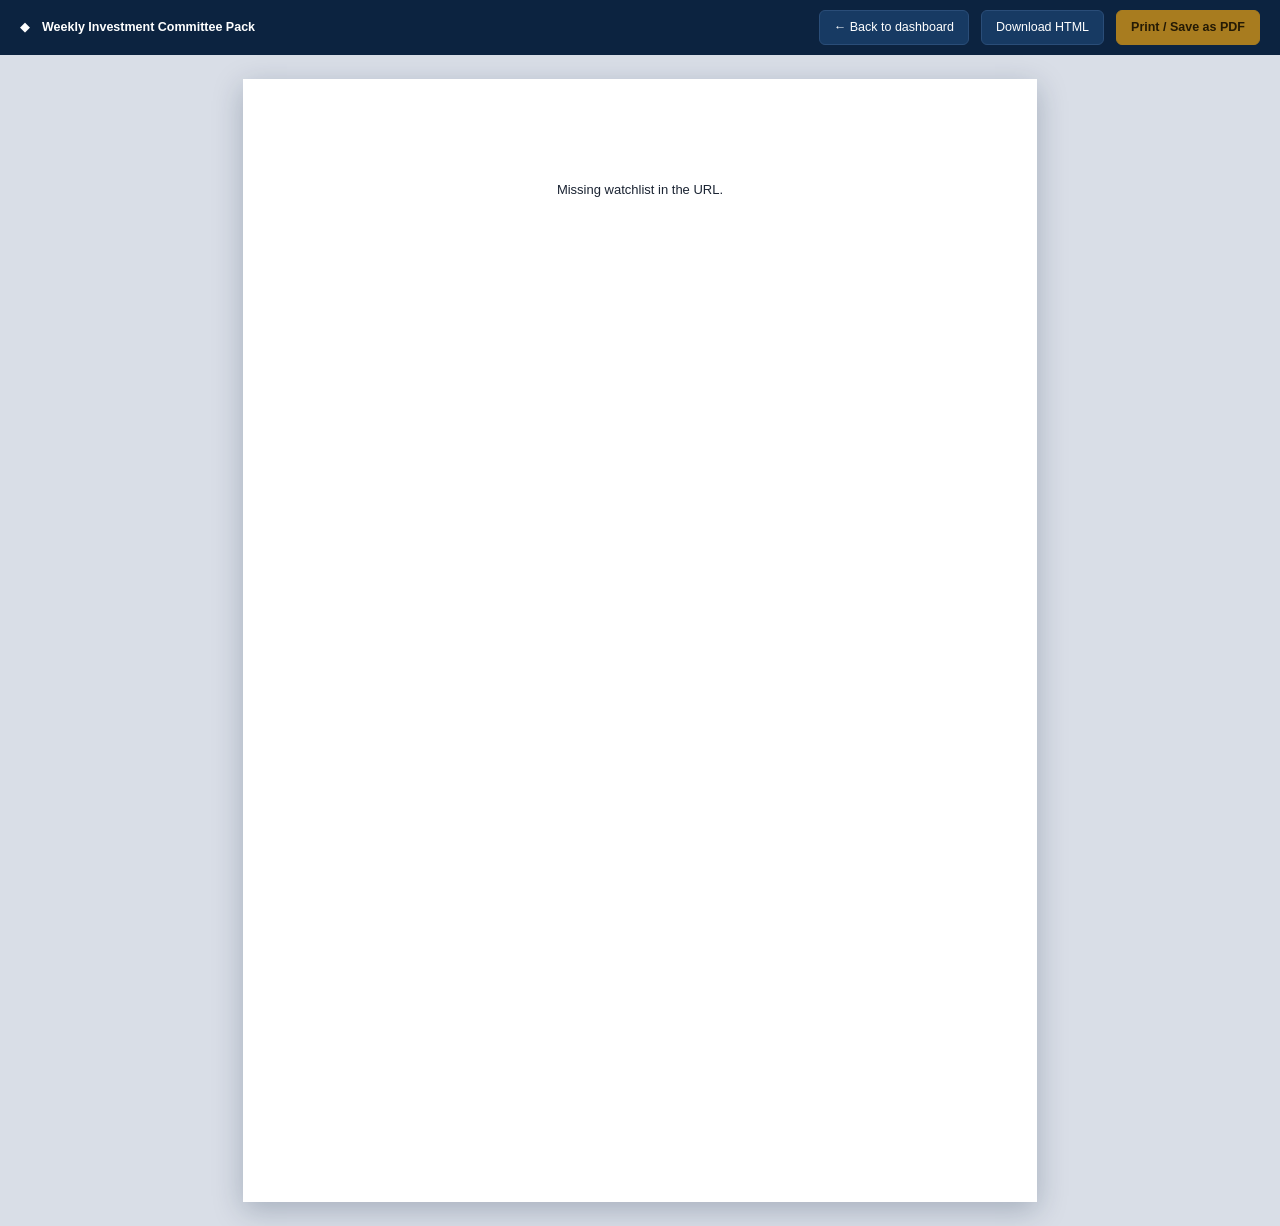
<file: committee-pack.html>
<!doctype html>
<html lang="en">
<head>
<meta charset="UTF-8">
<meta name="viewport" content="width=device-width,initial-scale=1.0">
<title id="report-title">Weekly Investment Committee Pack</title>
<style>
/* ============================================================================
   Weekly Investment Committee Pack -- WYSIWYG screen/print stylesheet
   (Phase 6). Same paper theme, A4-sheet, <details>-section chrome and print
   handling as portfolio-review.html/report.html -- deliberately not shared
   via a linked stylesheet, for the same reason those pages keep their own
   inline copy: a "Download standalone HTML" export must be a single self-
   contained file with no external dependency.
   ============================================================================ */
:root{
  --paper:#ffffff; --ink:#1a2332; --muted:#5b6472; --rule:#c9ccd3; --rule-light:#e3e5ea;
  --navy:#0c2340; --navy-light:#173a63; --gold:#a87c1f;
  --green:#1c7a4d; --red:#b3261e; --amber:#a86a10;
  --tag-buy-bg:#e4f3ea; --tag-buy-ink:#1c7a4d;
  --tag-hold-bg:#fbeed7; --tag-hold-ink:#a86a10;
  --tag-sell-bg:#fbe4e2; --tag-sell-ink:#b3261e;
  --tag-neutral-bg:#eceef2; --tag-neutral-ink:#5b6472;
  --backdrop:#d9dee7;
  print-color-adjust:exact; -webkit-print-color-adjust:exact;
}
*{box-sizing:border-box}
html,body{margin:0;padding:0}
body{background:var(--backdrop);color:var(--ink);font:13px/1.55 Arial,Helvetica,sans-serif;-webkit-print-color-adjust:exact;print-color-adjust:exact}
h1,h2,h3,h4{font-family:Georgia,'Times New Roman',serif;margin:0}
a{color:var(--navy-light)}
table{border-collapse:collapse;width:100%;font-size:11.5px}
th,td{text-align:left;padding:6px 8px;border-bottom:1px solid var(--rule-light);vertical-align:top}
th{background:#f2f4f7;color:var(--navy);font-weight:700;font-size:10.5px;letter-spacing:.02em;text-transform:uppercase}
td.num,th.num{text-align:right;white-space:nowrap}
.small{color:var(--muted);font-size:11px}
.muted{color:var(--muted)}

.report-toolbar{position:sticky;top:0;z-index:5;display:flex;align-items:center;gap:12px;padding:10px 20px;background:var(--navy);color:#fff;font-size:12.5px}
.report-toolbar b{font-weight:700}
.report-toolbar .spacer{flex:1}
.report-toolbar button,.report-toolbar a.tb-link{font:inherit;cursor:pointer;color:#fff;background:var(--navy-light);border:1px solid #2a4d78;padding:7px 14px;border-radius:6px;text-decoration:none}
.report-toolbar button:hover,.report-toolbar a.tb-link:hover{background:#254a76}
.report-toolbar button.primary{background:var(--gold);border-color:var(--gold);color:#241a05;font-weight:700}

.a4-sheet{width:210mm;min-height:297mm;margin:24px auto;padding:16mm 14mm;background:var(--paper);box-shadow:0 8px 28px rgba(12,35,64,.25)}

.masthead{display:flex;justify-content:space-between;align-items:flex-start;gap:20px;border-bottom:3px solid var(--navy);padding-bottom:12px;margin-bottom:14px}
.masthead .brand{font-size:10px;letter-spacing:.14em;text-transform:uppercase;color:var(--gold);font-weight:700;margin-bottom:4px}
.masthead h1{font-size:26px;color:var(--navy)}
.masthead .sub{color:var(--muted);font-size:12px;margin-top:4px}
.masthead .meta{text-align:right;font-size:11px;color:var(--muted);white-space:nowrap}

.tag{display:inline-block;padding:3px 10px;border-radius:3px;font-size:11px;font-weight:700;letter-spacing:.02em}
.tag-strong-buy,.tag-buy,.tag-accumulate{background:var(--tag-buy-bg);color:var(--tag-buy-ink)}
.tag-hold{background:var(--tag-hold-bg);color:var(--tag-hold-ink)}
.tag-reduce,.tag-sell{background:var(--tag-sell-bg);color:var(--tag-sell-ink)}
.tag-neutral{background:var(--tag-neutral-bg);color:var(--tag-neutral-ink)}
.pos{color:var(--green)} .neg{color:var(--red)} .amber-text{color:var(--amber)}

details.section{border-top:1px solid var(--rule);margin-top:14px;padding-top:10px;break-inside:auto}
details.section summary{cursor:pointer;list-style:none;display:flex;align-items:center;gap:8px;font-family:Georgia,'Times New Roman',serif;font-size:15px;font-weight:700;color:var(--navy);padding:2px 0}
details.section summary::-webkit-details-marker{display:none}
details.section summary .num{display:inline-flex;align-items:center;justify-content:center;width:22px;height:22px;border-radius:50%;background:var(--navy);color:#fff;font-size:11px;font-family:Arial,sans-serif}
details.section summary::after{content:'\25BE';margin-left:auto;color:var(--muted);font-size:12px}
details.section[open] summary::after{content:'\25B4'}
.section-body{padding:10px 2px 4px 30px}

.kpi-grid{display:grid;grid-template-columns:repeat(4,1fr);gap:10px;margin:10px 0}
.kpi-grid.three{grid-template-columns:repeat(3,1fr)}
.kpi-grid.five{grid-template-columns:repeat(5,1fr)}
.kpi{border:1px solid var(--rule);border-radius:6px;padding:9px 11px;break-inside:avoid}
.kpi .label{font-size:9.5px;text-transform:uppercase;letter-spacing:.05em;color:var(--muted);font-weight:700}
.kpi .value{font-size:17px;font-weight:700;color:var(--navy);margin-top:3px}
.kpi .note{font-size:10.5px;color:var(--muted);margin-top:2px}

.card{border:1px solid var(--rule);border-radius:6px;padding:11px 13px;margin-bottom:10px;break-inside:avoid}
.card h4{font-size:11.5px;text-transform:uppercase;letter-spacing:.03em;color:var(--navy);margin-bottom:6px}
.two-col{display:grid;grid-template-columns:1fr 1fr;gap:12px}
.bullets{margin:4px 0 0;padding-left:18px}
.bullets li{margin-bottom:4px}

.bar-row{display:flex;align-items:center;gap:8px;margin:6px 0;font-size:11.5px}
.bar-row .bl{flex:0 0 150px;color:var(--ink)}
.bar-row .bt{flex:1;height:9px;background:var(--rule-light);border-radius:5px;overflow:hidden}
.bar-row .bt i{display:block;height:100%;background:var(--navy-light);border-radius:5px}
.bar-row .bv{flex:0 0 60px;text-align:right;font-weight:700;color:var(--navy)}

.data-tag{font-size:8.5px;text-transform:uppercase;letter-spacing:.04em;padding:1px 5px;border-radius:3px;border:1px solid var(--rule);color:var(--muted);margin-left:5px;white-space:nowrap}
.data-tag.sourced{border-color:#9fcdb2;color:var(--green)}
.data-tag.calculated{border-color:#9db8d8;color:#1f5fa8}
.data-tag.heuristic{border-color:#e0c383;color:var(--amber)}

.disclaimer-box{margin-top:18px;padding:10px 12px;border:1px solid var(--rule);border-radius:6px;background:#f7f8fa;font-size:10.5px;color:var(--muted)}
.disclaimer-box ul{margin:6px 0 0;padding-left:16px}
.disclaimer-box li{margin-bottom:3px}
.report-footer{margin-top:16px;padding-top:8px;border-top:1px solid var(--rule);display:flex;justify-content:space-between;font-size:10px;color:var(--muted)}

@media(max-width:900px){
  .a4-sheet{width:100%;min-height:0;padding:20px}
  .kpi-grid,.kpi-grid.three,.kpi-grid.five{grid-template-columns:repeat(2,1fr)}
  .two-col{grid-template-columns:1fr}
  .masthead{flex-direction:column}
  .masthead .meta{text-align:left}
  .bar-row .bl{flex-basis:110px}
}

@page{ size:A4; margin:0; }
@media print{
  .report-toolbar{display:none!important}
  body{background:var(--paper)}
  .a4-sheet{width:auto;min-height:auto;margin:0;padding:14mm 12mm;box-shadow:none}
  details.section{page-break-inside:auto;break-inside:auto}
  details.section summary{cursor:default}
  details.section summary::after{display:none}
  details.section:not([open]) > .section-body{display:block!important}
  .kpi,.card{break-inside:avoid;page-break-inside:avoid}
  table{page-break-inside:auto}
  tr{page-break-inside:avoid}
  thead{display:table-header-group}
  .masthead{break-inside:avoid}
}
</style>
</head>
<body>

<div class="report-toolbar" id="toolbar">
  <span>&#9670;</span> <b id="toolbar-name">Weekly Investment Committee Pack</b>
  <span class="spacer"></span>
  <a class="tb-link" id="back-link" href="index.html">&larr; Back to dashboard</a>
  <button type="button" id="download-btn">Download HTML</button>
  <button type="button" id="print-btn" class="primary">Print / Save as PDF</button>
</div>

<main class="a4-sheet" id="report-root">
  <div class="no-data" id="loading-state">Loading committee pack&hellip;</div>
</main>

<script src="committee-pack.js"></script>
</body>
</html>
</file>
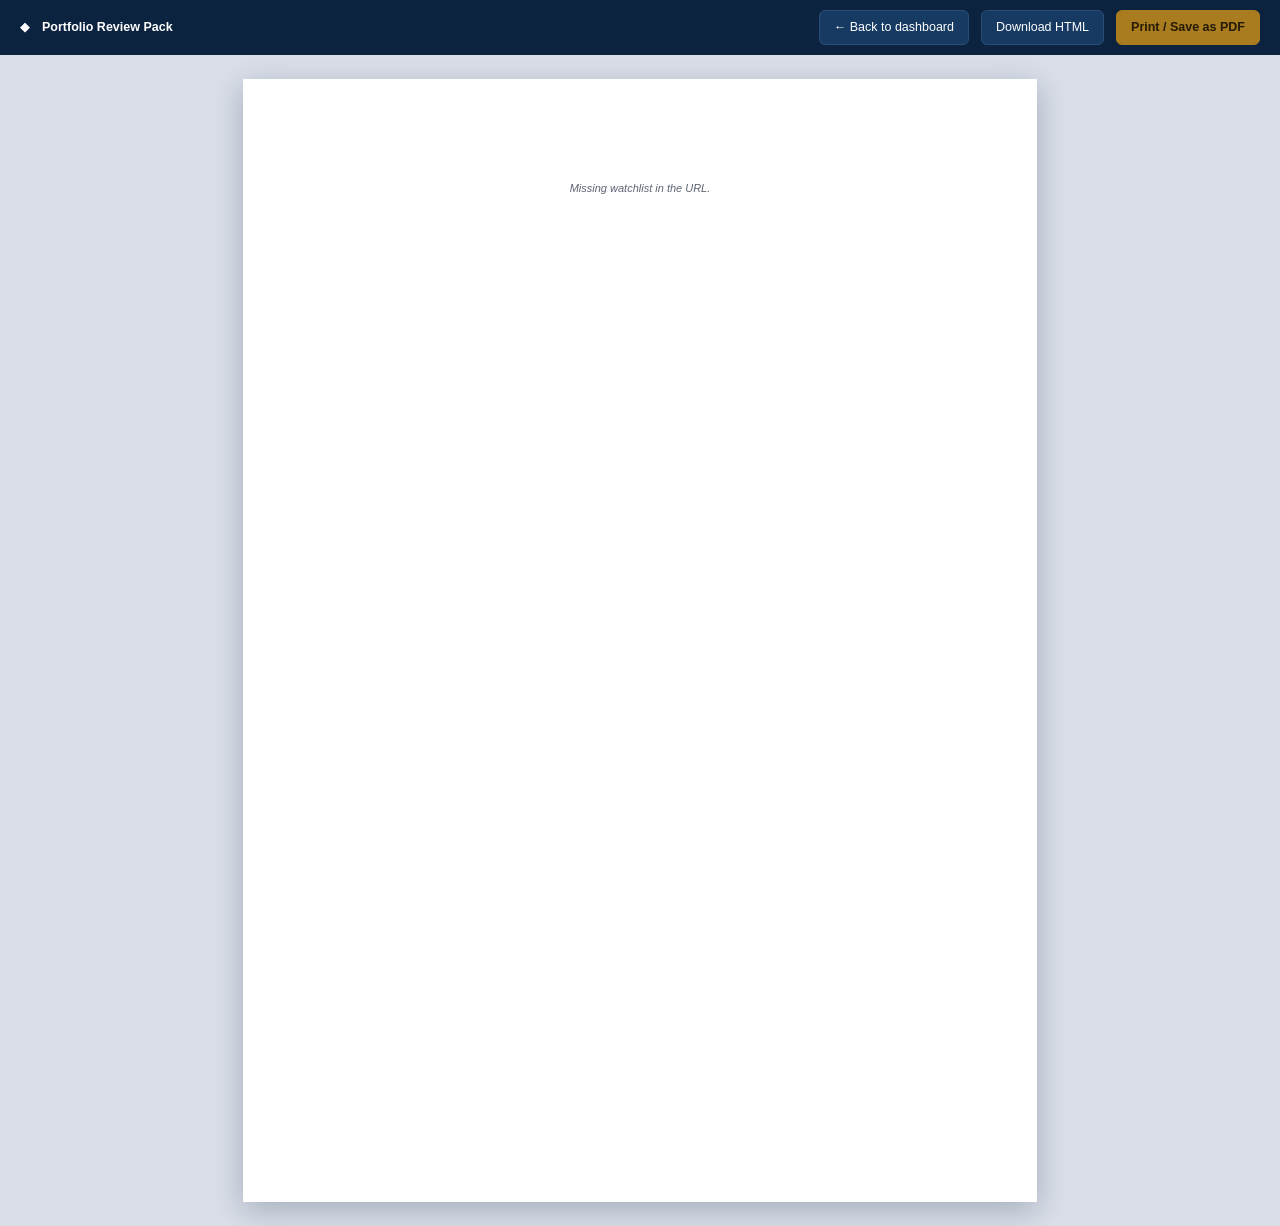
<file: portfolio-review.html>
<!doctype html>
<html lang="en">
<head>
<meta charset="UTF-8">
<meta name="viewport" content="width=device-width,initial-scale=1.0">
<title id="report-title">Portfolio Review Pack</title>
<style>
/* ============================================================================
   Portfolio Review Pack -- WYSIWYG screen/print stylesheet (Phase 5).
   Same paper theme, A4-sheet, <details>-section chrome and print handling as
   report.html (the per-company institutional research report) -- deliberately
   not shared via a linked stylesheet, for the same reason report.html keeps
   its own inline copy: a "Download standalone HTML" export must be a single
   self-contained file with no external dependency.
   ============================================================================ */
:root{
  --paper:#ffffff; --ink:#1a2332; --muted:#5b6472; --rule:#c9ccd3; --rule-light:#e3e5ea;
  --navy:#0c2340; --navy-light:#173a63; --gold:#a87c1f;
  --green:#1c7a4d; --red:#b3261e; --amber:#a86a10;
  --tag-buy-bg:#e4f3ea; --tag-buy-ink:#1c7a4d;
  --tag-hold-bg:#fbeed7; --tag-hold-ink:#a86a10;
  --tag-sell-bg:#fbe4e2; --tag-sell-ink:#b3261e;
  --tag-neutral-bg:#eceef2; --tag-neutral-ink:#5b6472;
  --backdrop:#d9dee7;
  print-color-adjust:exact; -webkit-print-color-adjust:exact;
}
*{box-sizing:border-box}
html,body{margin:0;padding:0}
body{background:var(--backdrop);color:var(--ink);font:13px/1.55 Arial,Helvetica,sans-serif;-webkit-print-color-adjust:exact;print-color-adjust:exact}
h1,h2,h3,h4{font-family:Georgia,'Times New Roman',serif;margin:0}
a{color:var(--navy-light)}
table{border-collapse:collapse;width:100%;font-size:11.5px}
th,td{text-align:left;padding:6px 8px;border-bottom:1px solid var(--rule-light);vertical-align:top}
th{background:#f2f4f7;color:var(--navy);font-weight:700;font-size:10.5px;letter-spacing:.02em;text-transform:uppercase}
td.num,th.num{text-align:right;white-space:nowrap}
.small{color:var(--muted);font-size:11px}
.muted{color:var(--muted)}

.report-toolbar{position:sticky;top:0;z-index:5;display:flex;align-items:center;gap:12px;padding:10px 20px;background:var(--navy);color:#fff;font-size:12.5px}
.report-toolbar b{font-weight:700}
.report-toolbar .spacer{flex:1}
.report-toolbar button,.report-toolbar a.tb-link{font:inherit;cursor:pointer;color:#fff;background:var(--navy-light);border:1px solid #2a4d78;padding:7px 14px;border-radius:6px;text-decoration:none}
.report-toolbar button:hover,.report-toolbar a.tb-link:hover{background:#254a76}
.report-toolbar button.primary{background:var(--gold);border-color:var(--gold);color:#241a05;font-weight:700}

.a4-sheet{width:210mm;min-height:297mm;margin:24px auto;padding:16mm 14mm;background:var(--paper);box-shadow:0 8px 28px rgba(12,35,64,.25)}

.masthead{display:flex;justify-content:space-between;align-items:flex-start;gap:20px;border-bottom:3px solid var(--navy);padding-bottom:12px;margin-bottom:14px}
.masthead .brand{font-size:10px;letter-spacing:.14em;text-transform:uppercase;color:var(--gold);font-weight:700;margin-bottom:4px}
.masthead h1{font-size:26px;color:var(--navy)}
.masthead .sub{color:var(--muted);font-size:12px;margin-top:4px}
.masthead .meta{text-align:right;font-size:11px;color:var(--muted);white-space:nowrap}

.tag{display:inline-block;padding:3px 10px;border-radius:3px;font-size:11px;font-weight:700;letter-spacing:.02em}
.tag-strong-buy,.tag-buy,.tag-accumulate{background:var(--tag-buy-bg);color:var(--tag-buy-ink)}
.tag-hold{background:var(--tag-hold-bg);color:var(--tag-hold-ink)}
.tag-reduce,.tag-sell{background:var(--tag-sell-bg);color:var(--tag-sell-ink)}
.tag-neutral{background:var(--tag-neutral-bg);color:var(--tag-neutral-ink)}
.pos{color:var(--green)} .neg{color:var(--red)} .amber-text{color:var(--amber)}

details.section{border-top:1px solid var(--rule);margin-top:14px;padding-top:10px;break-inside:auto}
details.section summary{cursor:pointer;list-style:none;display:flex;align-items:center;gap:8px;font-family:Georgia,'Times New Roman',serif;font-size:15px;font-weight:700;color:var(--navy);padding:2px 0}
details.section summary::-webkit-details-marker{display:none}
details.section summary .num{display:inline-flex;align-items:center;justify-content:center;width:22px;height:22px;border-radius:50%;background:var(--navy);color:#fff;font-size:11px;font-family:Arial,sans-serif}
details.section summary::after{content:'\25BE';margin-left:auto;color:var(--muted);font-size:12px}
details.section[open] summary::after{content:'\25B4'}
.section-body{padding:10px 2px 4px 30px}

.kpi-grid{display:grid;grid-template-columns:repeat(4,1fr);gap:10px;margin:10px 0}
.kpi-grid.three{grid-template-columns:repeat(3,1fr)}
.kpi-grid.five{grid-template-columns:repeat(5,1fr)}
.kpi{border:1px solid var(--rule);border-radius:6px;padding:9px 11px;break-inside:avoid}
.kpi .label{font-size:9.5px;text-transform:uppercase;letter-spacing:.05em;color:var(--muted);font-weight:700}
.kpi .value{font-size:17px;font-weight:700;color:var(--navy);margin-top:3px}
.kpi .note{font-size:10.5px;color:var(--muted);margin-top:2px}

.card{border:1px solid var(--rule);border-radius:6px;padding:11px 13px;margin-bottom:10px;break-inside:avoid}
.card h4{font-size:11.5px;text-transform:uppercase;letter-spacing:.03em;color:var(--navy);margin-bottom:6px}
.two-col{display:grid;grid-template-columns:1fr 1fr;gap:12px}
.bullets{margin:4px 0 0;padding-left:18px}
.bullets li{margin-bottom:4px}

.chart-wrap{break-inside:avoid;margin:6px 0}
.chart-wrap .chart-title{font-size:10.5px;text-transform:uppercase;color:var(--muted);letter-spacing:.03em;margin-bottom:3px}
svg.linechart{width:100%;height:auto;display:block}
.no-data{color:var(--muted);font-size:11px;font-style:italic;padding:8px 0}

/* Allocation/contribution bar rows -- a horizontal label+bar+value primitive,
   the report-page equivalent of the main dashboard's .allocation-row */
.bar-row{display:flex;align-items:center;gap:8px;margin:6px 0;font-size:11.5px}
.bar-row .bl{flex:0 0 150px;color:var(--ink)}
.bar-row .bt{flex:1;height:9px;background:var(--rule-light);border-radius:5px;overflow:hidden}
.bar-row .bt i{display:block;height:100%;background:var(--navy-light);border-radius:5px}
.bar-row .bv{flex:0 0 60px;text-align:right;font-weight:700;color:var(--navy)}

.data-tag{font-size:8.5px;text-transform:uppercase;letter-spacing:.04em;padding:1px 5px;border-radius:3px;border:1px solid var(--rule);color:var(--muted);margin-left:5px;white-space:nowrap}
.data-tag.sourced{border-color:#9fcdb2;color:var(--green)}
.data-tag.calculated{border-color:#9db8d8;color:#1f5fa8}
.data-tag.heuristic{border-color:#e0c383;color:var(--amber)}

.disclaimer-box{margin-top:18px;padding:10px 12px;border:1px solid var(--rule);border-radius:6px;background:#f7f8fa;font-size:10.5px;color:var(--muted)}
.disclaimer-box ul{margin:6px 0 0;padding-left:16px}
.disclaimer-box li{margin-bottom:3px}
.report-footer{margin-top:16px;padding-top:8px;border-top:1px solid var(--rule);display:flex;justify-content:space-between;font-size:10px;color:var(--muted)}

@media(max-width:900px){
  .a4-sheet{width:100%;min-height:0;padding:20px}
  .kpi-grid,.kpi-grid.three,.kpi-grid.five{grid-template-columns:repeat(2,1fr)}
  .two-col{grid-template-columns:1fr}
  .masthead{flex-direction:column}
  .masthead .meta{text-align:left}
  .bar-row .bl{flex-basis:110px}
}

@page{ size:A4; margin:0; }
@media print{
  .report-toolbar{display:none!important}
  body{background:var(--paper)}
  .a4-sheet{width:auto;min-height:auto;margin:0;padding:14mm 12mm;box-shadow:none}
  details.section{page-break-inside:auto;break-inside:auto}
  details.section summary{cursor:default}
  details.section summary::after{display:none}
  details.section:not([open]) > .section-body{display:block!important}
  .kpi,.card,.chart-wrap{break-inside:avoid;page-break-inside:avoid}
  table{page-break-inside:auto}
  tr{page-break-inside:avoid}
  thead{display:table-header-group}
  .masthead{break-inside:avoid}
}
</style>
</head>
<body>

<div class="report-toolbar" id="toolbar">
  <span>&#9670;</span> <b id="toolbar-name">Portfolio Review Pack</b>
  <span class="spacer"></span>
  <a class="tb-link" id="back-link" href="index.html">&larr; Back to dashboard</a>
  <button type="button" id="download-btn">Download HTML</button>
  <button type="button" id="print-btn" class="primary">Print / Save as PDF</button>
</div>

<main class="a4-sheet" id="report-root">
  <div class="no-data" id="loading-state">Loading portfolio review pack&hellip;</div>
</main>

<script src="portfolio-review.js"></script>
</body>
</html>
</file>
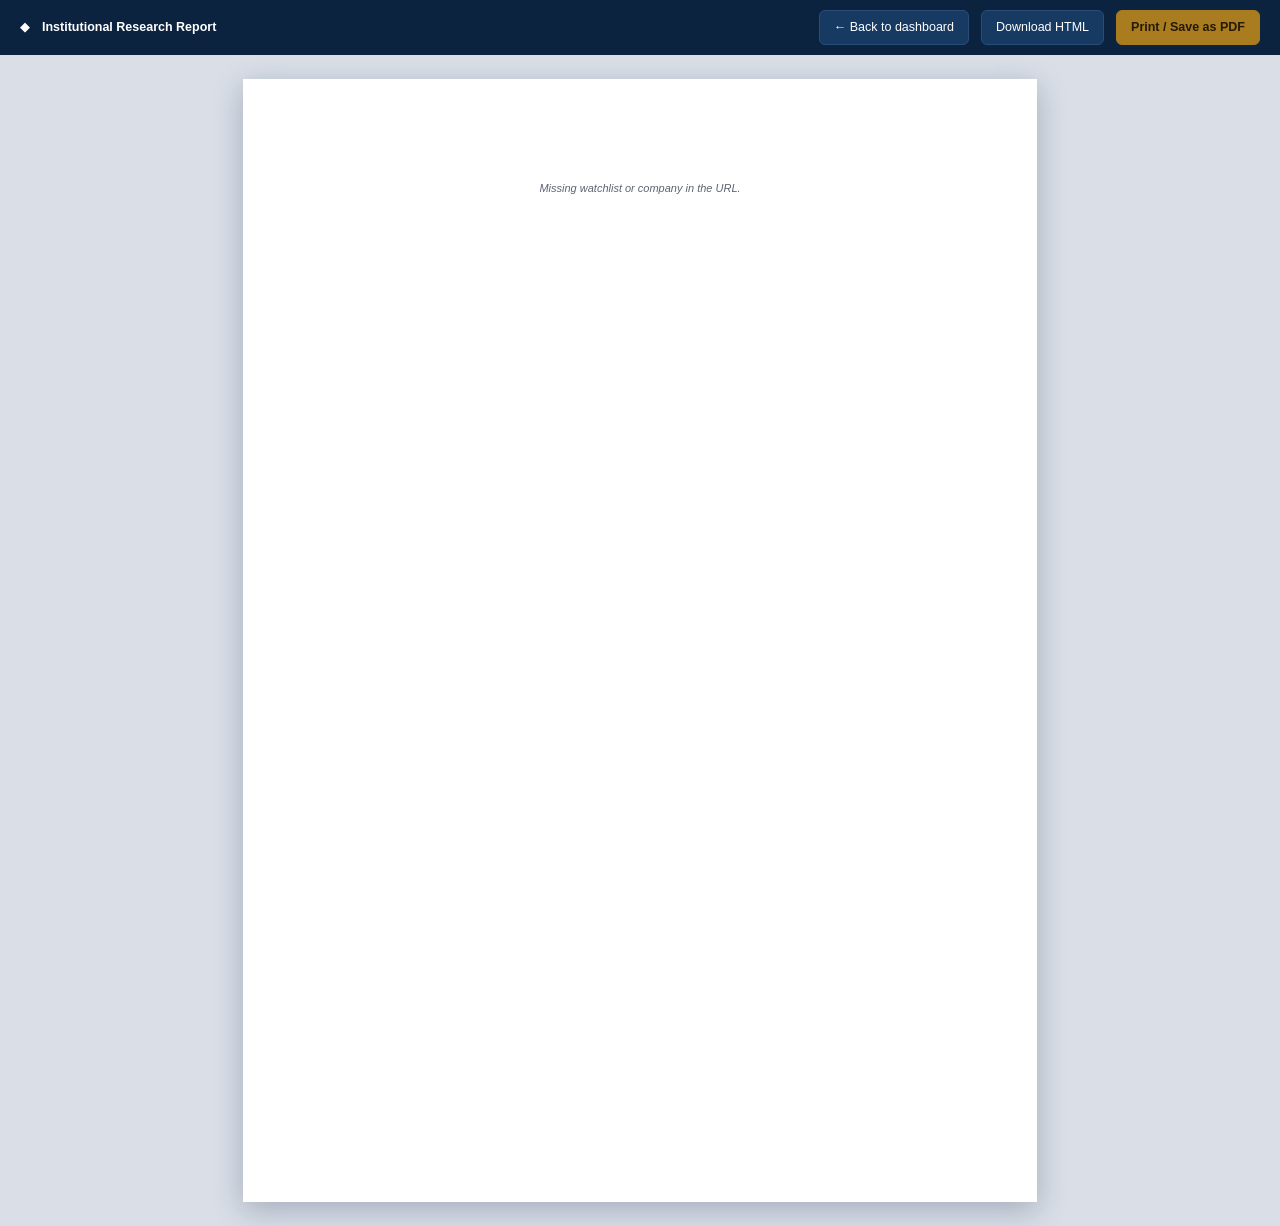
<file: report.html>
<!doctype html>
<html lang="en">
<head>
<meta charset="UTF-8">
<meta name="viewport" content="width=device-width,initial-scale=1.0">
<title id="report-title">Institutional Research Report</title>
<style>
/* ============================================================================
   Institutional research report -- WYSIWYG screen/print stylesheet.
   One HTML structure, one stylesheet: the @media print block at the bottom
   only makes the minimal adjustments printing itself requires (page size,
   forcing collapsible <details> open, page-break control, hiding the
   screen-only toolbar/backdrop). Everything else -- typography, colors,
   spacing, tables, charts -- is identical on screen and in print. Kept
   entirely inline (not a linked stylesheet) so a "Download standalone HTML"
   export is just this already-rendered document serialized as-is -- no
   second copy of this file, no external dependency.
   ============================================================================ */
:root{
  --paper:#ffffff; --ink:#1a2332; --muted:#5b6472; --rule:#c9ccd3; --rule-light:#e3e5ea;
  --navy:#0c2340; --navy-light:#173a63; --gold:#a87c1f;
  --green:#1c7a4d; --red:#b3261e; --amber:#a86a10;
  --tag-buy-bg:#e4f3ea; --tag-buy-ink:#1c7a4d;
  --tag-hold-bg:#fbeed7; --tag-hold-ink:#a86a10;
  --tag-sell-bg:#fbe4e2; --tag-sell-ink:#b3261e;
  --tag-neutral-bg:#eceef2; --tag-neutral-ink:#5b6472;
  --backdrop:#d9dee7;
  print-color-adjust:exact; -webkit-print-color-adjust:exact;
}
*{box-sizing:border-box}
html,body{margin:0;padding:0}
body{background:var(--backdrop);color:var(--ink);font:13px/1.55 Arial,Helvetica,sans-serif;-webkit-print-color-adjust:exact;print-color-adjust:exact}
h1,h2,h3,h4{font-family:Georgia,'Times New Roman',serif;margin:0}
a{color:var(--navy-light)}
table{border-collapse:collapse;width:100%;font-size:11.5px}
th,td{text-align:left;padding:6px 8px;border-bottom:1px solid var(--rule-light);vertical-align:top}
th{background:#f2f4f7;color:var(--navy);font-weight:700;font-size:10.5px;letter-spacing:.02em;text-transform:uppercase}
td.num,th.num{text-align:right;white-space:nowrap}
.small{color:var(--muted);font-size:11px}
.muted{color:var(--muted)}

/* -- Screen chrome: toolbar + page backdrop, both hidden entirely in print -- */
.report-toolbar{position:sticky;top:0;z-index:5;display:flex;align-items:center;gap:12px;padding:10px 20px;background:var(--navy);color:#fff;font-size:12.5px}
.report-toolbar b{font-weight:700}
.report-toolbar .spacer{flex:1}
.report-toolbar button,.report-toolbar a.tb-link{font:inherit;cursor:pointer;color:#fff;background:var(--navy-light);border:1px solid #2a4d78;padding:7px 14px;border-radius:6px;text-decoration:none}
.report-toolbar button:hover,.report-toolbar a.tb-link:hover{background:#254a76}
.report-toolbar button.primary{background:var(--gold);border-color:var(--gold);color:#241a05;font-weight:700}

/* -- The A4 sheet. Same box on screen and in print (width/padding never
   change) -- print only strips the screen-only margin/shadow/backdrop. This
   is the WYSIWYG guarantee: nothing about the sheet's own content box
   differs between what you see and what prints. -- */
.a4-sheet{width:210mm;min-height:297mm;margin:24px auto;padding:16mm 14mm;background:var(--paper);box-shadow:0 8px 28px rgba(12,35,64,.25)}

.masthead{display:flex;justify-content:space-between;align-items:flex-start;gap:20px;border-bottom:3px solid var(--navy);padding-bottom:12px;margin-bottom:14px}
.masthead .brand{font-size:10px;letter-spacing:.14em;text-transform:uppercase;color:var(--gold);font-weight:700;margin-bottom:4px}
.masthead h1{font-size:26px;color:var(--navy)}
.masthead .sub{color:var(--muted);font-size:12px;margin-top:4px}
.masthead .meta{text-align:right;font-size:11px;color:var(--muted);white-space:nowrap}
.masthead .cmp{font-size:20px;font-weight:700;color:var(--ink);margin-top:2px}

.tag{display:inline-block;padding:3px 10px;border-radius:3px;font-size:11px;font-weight:700;letter-spacing:.02em}
.tag-strong-buy,.tag-buy,.tag-accumulate{background:var(--tag-buy-bg);color:var(--tag-buy-ink)}
.tag-hold{background:var(--tag-hold-bg);color:var(--tag-hold-ink)}
.tag-reduce,.tag-sell{background:var(--tag-sell-bg);color:var(--tag-sell-ink)}
.tag-neutral{background:var(--tag-neutral-bg);color:var(--tag-neutral-ink)}
.pos{color:var(--green)} .neg{color:var(--red)} .amber-text{color:var(--amber)}

/* -- Report sections: native <details>, no JS needed for collapse. Default
   open so screen already matches print without the user doing anything. -- */
details.section{border-top:1px solid var(--rule);margin-top:14px;padding-top:10px;break-inside:auto}
details.section summary{cursor:pointer;list-style:none;display:flex;align-items:center;gap:8px;font-family:Georgia,'Times New Roman',serif;font-size:15px;font-weight:700;color:var(--navy);padding:2px 0}
details.section summary::-webkit-details-marker{display:none}
details.section summary .num{display:inline-flex;align-items:center;justify-content:center;width:22px;height:22px;border-radius:50%;background:var(--navy);color:#fff;font-size:11px;font-family:Arial,sans-serif}
details.section summary::after{content:'\25BE';margin-left:auto;color:var(--muted);font-size:12px}
details.section[open] summary::after{content:'\25B4'}
.section-body{padding:10px 2px 4px 30px}

.kpi-grid{display:grid;grid-template-columns:repeat(4,1fr);gap:10px;margin:10px 0}
.kpi-grid.three{grid-template-columns:repeat(3,1fr)}
.kpi-grid.five{grid-template-columns:repeat(5,1fr)}
.kpi{border:1px solid var(--rule);border-radius:6px;padding:9px 11px;break-inside:avoid}
.kpi .label{font-size:9.5px;text-transform:uppercase;letter-spacing:.05em;color:var(--muted);font-weight:700}
.kpi .value{font-size:17px;font-weight:700;color:var(--navy);margin-top:3px}
.kpi .note{font-size:10.5px;color:var(--muted);margin-top:2px}

.card{border:1px solid var(--rule);border-radius:6px;padding:11px 13px;margin-bottom:10px;break-inside:avoid}
.card h4{font-size:11.5px;text-transform:uppercase;letter-spacing:.03em;color:var(--navy);margin-bottom:6px}
.two-col{display:grid;grid-template-columns:1fr 1fr;gap:12px}
.bullets{margin:4px 0 0;padding-left:18px}
.bullets li{margin-bottom:4px}

.chart-wrap{break-inside:avoid;margin:6px 0}
.chart-wrap .chart-title{font-size:10.5px;text-transform:uppercase;color:var(--muted);letter-spacing:.03em;margin-bottom:3px}
svg.linechart{width:100%;height:auto;display:block}
.no-data{color:var(--muted);font-size:11px;font-style:italic;padding:8px 0}

/* Bear/Base/Bull valuation band (same absolute-marker convention the main
   dashboard already uses for support/resistance bands) */
.band{position:relative;height:38px;margin:18px 6px 30px}
.band:before{content:'';position:absolute;left:0;right:0;top:50%;height:2px;background:var(--rule)}
.band-marker{position:absolute;top:4px;bottom:4px;transform:translateX(-50%)}
.band-marker i{display:block;width:2px;height:100%;background:var(--navy-light);border-radius:2px}
.band-marker.cmp i{background:var(--gold);width:3px}
.band-marker span{position:absolute;top:100%;left:50%;transform:translateX(-50%);font-size:9.5px;color:var(--muted);white-space:nowrap;margin-top:5px;text-align:center;line-height:1.35}

/* Risk heat map: plain colored table cells, labeled numerically so it stays
   readable in grayscale, not color-only */
.heatmap{display:grid;grid-template-columns:repeat(5,1fr);gap:8px;margin:8px 0}
.heat-cell{border-radius:6px;padding:10px 8px;text-align:center;border:1px solid var(--rule)}
.heat-cell .cat{font-size:10px;text-transform:uppercase;letter-spacing:.03em;font-weight:700}
.heat-cell .score{font-size:19px;font-weight:700;margin-top:4px}
.heat-low{background:#e4f3ea} .heat-med{background:#fbeed7} .heat-high{background:#fbe4e2}

.data-tag{font-size:8.5px;text-transform:uppercase;letter-spacing:.04em;padding:1px 5px;border-radius:3px;border:1px solid var(--rule);color:var(--muted);margin-left:5px;white-space:nowrap}
.data-tag.sourced{border-color:#9fcdb2;color:var(--green)}
.data-tag.calculated{border-color:#9db8d8;color:#1f5fa8}
.data-tag.heuristic{border-color:#e0c383;color:var(--amber)}

.disclaimer-box{margin-top:18px;padding:10px 12px;border:1px solid var(--rule);border-radius:6px;background:#f7f8fa;font-size:10.5px;color:var(--muted)}
.disclaimer-box ul{margin:6px 0 0;padding-left:16px}
.disclaimer-box li{margin-bottom:3px}
.report-footer{margin-top:16px;padding-top:8px;border-top:1px solid var(--rule);display:flex;justify-content:space-between;font-size:10px;color:var(--muted)}

@media(max-width:900px){
  .a4-sheet{width:100%;min-height:0;padding:20px}
  .kpi-grid,.kpi-grid.three,.kpi-grid.five{grid-template-columns:repeat(2,1fr)}
  .two-col{grid-template-columns:1fr}
  .masthead{flex-direction:column}
  .masthead .meta{text-align:left}
  .heatmap{grid-template-columns:repeat(2,1fr)}
}

/* ============================================================================
   PRINT: minimal adjustments only -- page geometry, forcing sections open,
   page-break control, and removing screen-only chrome. The sheet's own
   width/padding/typography/colors are untouched from the screen rules above.
   ============================================================================ */
@page{ size:A4; margin:0; }
@media print{
  .report-toolbar{display:none!important}
  body{background:var(--paper)}
  .a4-sheet{width:auto;min-height:auto;margin:0;padding:14mm 12mm;box-shadow:none}
  details.section{page-break-inside:auto;break-inside:auto}
  details.section summary{cursor:default}
  details.section summary::after{display:none}
  /* A section collapsed on screen must still print in full -- force every
     <details>'s content visible regardless of its live `open` state, so
     printing never requires the user to first re-expand anything. */
  details.section:not([open]) > .section-body{display:block!important}
  .kpi,.card,.chart-wrap,.heat-cell,.band{break-inside:avoid;page-break-inside:avoid}
  table{page-break-inside:auto}
  tr{page-break-inside:avoid}
  thead{display:table-header-group}
  .masthead{break-inside:avoid}
}
</style>
</head>
<body>

<div class="report-toolbar" id="toolbar">
  <span>&#9670;</span> <b id="toolbar-name">Institutional Research Report</b>
  <span class="spacer"></span>
  <a class="tb-link" id="back-link" href="index.html">&larr; Back to dashboard</a>
  <button type="button" id="download-btn">Download HTML</button>
  <button type="button" id="print-btn" class="primary">Print / Save as PDF</button>
</div>

<main class="a4-sheet" id="report-root">
  <div class="no-data" id="loading-state">Loading report&hellip;</div>
</main>

<script src="report.js"></script>
</body>
</html>
</file>
